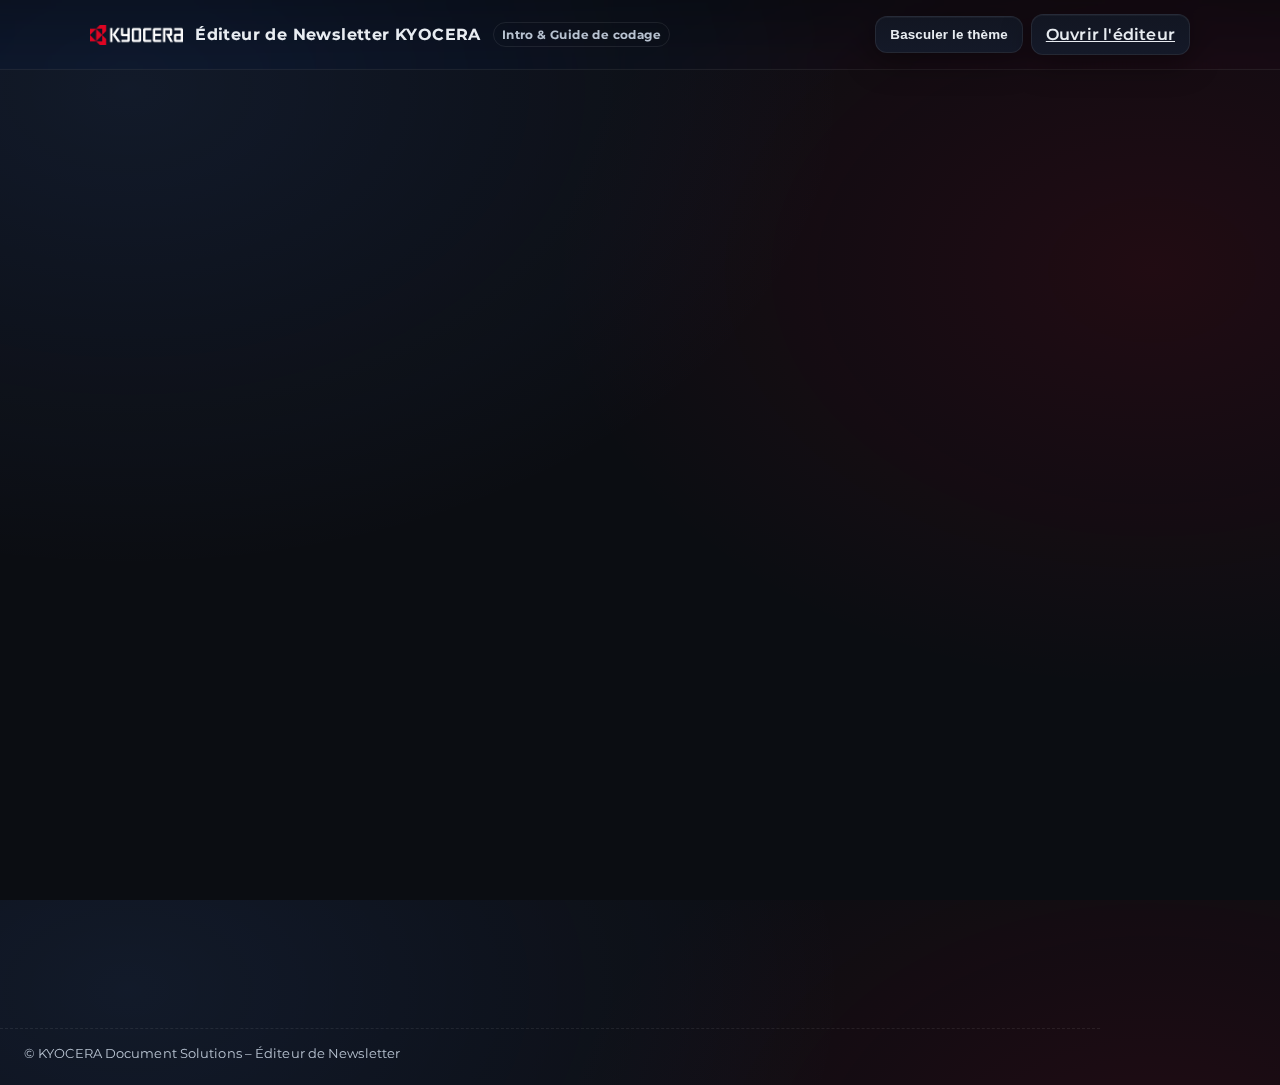
<file: introduction.html>
<!DOCTYPE html>
<html lang="fr">
<head>
  <meta charset="UTF-8">
  <meta name="viewport" content="width=device-width, initial-scale=1">
  <title>Éditeur de Newsletter KYOCERA – Introduction & Guide de codage</title>
  <link rel="preconnect" href="https://fonts.googleapis.com">
  <link rel="preconnect" href="https://fonts.gstatic.com" crossorigin>
  <link href="https://fonts.googleapis.com/css2?family=Montserrat:wght@400;500;600;700&display=swap" rel="stylesheet">
  <style>
    :root {
      --bg: #0b0d12;
      --bg-soft: #121622;
      --card: #141928;
      --text: #e8ecf1;
      --muted: #b8c3d1;
      --brand: #e2001a; /* KYOCERA red */
      --brand-2: #4f8cff;
      --ring: 0 0 0 2px rgba(226,0,26,0.35);
      --shadow: 0 10px 30px rgba(0,0,0,0.35);
      --border: rgba(255,255,255,0.08);
      color-scheme: dark;
    }
    .light {
      --bg: #f7f8fb;
      --bg-soft: #ffffff;
      --card: #ffffff;
      --text: #0e1420;
      --muted: #475569;
      --brand: #e2001a;
      --brand-2: #155eef;
      --ring: 0 0 0 2px rgba(226,0,26,0.35);
      --shadow: 0 12px 24px rgba(2,8,23,0.10);
      --border: rgba(2,8,23,0.08);
      color-scheme: light;
    }

    * { box-sizing: border-box; }
    html, body { height: 100%; }
    body {
      margin: 0;
      font-family: "Montserrat", system-ui, -apple-system, Segoe UI, Roboto, Arial, sans-serif;
      background: radial-gradient(1200px 800px at 10% 10%, rgba(79,140,255,0.10), transparent 60%),
                  radial-gradient(1000px 700px at 90% 30%, rgba(226,0,26,0.10), transparent 60%),
                  var(--bg);
      color: var(--text);
      letter-spacing: 0.1px;
    }

    .container {
      max-width: 1100px;
      margin: 0 auto;
      padding: 24px;
    }

    .nav {
      position: sticky;
      top: 0;
      z-index: 20;
      backdrop-filter: saturate(140%) blur(8px);
      background: linear-gradient(to bottom, rgba(0,0,0,0.20), rgba(0,0,0,0.00));
      border-bottom: 1px solid var(--border);
    }
    .nav-inner { display: flex; align-items: center; justify-content: space-between; gap: 16px; padding: 14px 0; }
    .brand { display: flex; align-items: center; gap: 12px; font-weight: 700; letter-spacing: 0.4px; }
    .badge { font-size: 12px; padding: 4px 8px; border: 1px solid var(--border); border-radius: 999px; color: var(--muted); }

    .actions { display: flex; gap: 8px; align-items: center; }
    .btn {
      appearance: none;
      border: 1px solid var(--border);
      background: linear-gradient(180deg, var(--bg-soft), var(--card));
      color: var(--text);
      border-radius: 12px;
      padding: 10px 14px;
      font-weight: 600;
      letter-spacing: 0.2px;
      cursor: pointer;
      transition: transform 0.15s ease, box-shadow 0.2s ease, border-color 0.2s ease;
      box-shadow: 0 1px 0 rgba(255,255,255,0.04) inset, var(--shadow);
    }
    .btn:hover { transform: translateY(-1px); border-color: rgba(226,0,26,0.45); box-shadow: var(--shadow), var(--ring); }
    .btn.primary { background: linear-gradient(180deg, color-mix(in oklab, var(--brand) 86%, #fff), var(--brand)); color: white; border-color: transparent; box-shadow: 0 8px 24px rgba(226,0,26,0.35); }
    .btn.primary:hover { transform: translateY(-1.5px) scale(1.01); box-shadow: 0 14px 30px rgba(226,0,26,0.45); }

    .hero {
      display: grid;
      grid-template-columns: 1.1fr 0.9fr;
      gap: 24px;
      align-items: center;
      padding: 32px 0 12px;
    }

    .hero h1 {
      font-size: clamp(28px, 4.4vw, 46px);
      line-height: 1.1;
      margin: 0 0 12px;
      letter-spacing: -0.5px;
    }
    .hero p { margin: 0 0 18px; color: var(--muted); font-size: clamp(14px, 2.2vw, 16px); }

    .glass {
      background: linear-gradient(180deg, color-mix(in oklab, var(--card) 90%, #fff), var(--card));
      border: 1px solid var(--border);
      border-radius: 16px;
      padding: 18px;
      box-shadow: var(--shadow);
    }

    .grid {
      display: grid;
      grid-template-columns: repeat(3, minmax(0, 1fr));
      gap: 16px;
    }

    .kpi { display: grid; gap: 6px; }
    .kpi .num { font-weight: 700; font-size: 22px; }
    .kpi .lbl { color: var(--muted); font-size: 12px; }

    .section { margin: 28px 0; }
    .section h2 { font-size: clamp(18px, 2.8vw, 22px); margin: 0 0 10px; }
    .section p { color: var(--muted); margin: 8px 0; }

    .cards { display: grid; grid-template-columns: repeat(12, 1fr); gap: 16px; }
    .card { grid-column: span 6; background: var(--card); border: 1px solid var(--border); border-radius: 16px; padding: 16px; box-shadow: var(--shadow); }
    .card h3 { margin: 0 0 8px; font-size: 16px; }
    .card p { margin: 0; color: var(--muted); }

    .footer {
      margin: 36px 0 20px;
      display: flex;
      flex-wrap: wrap;
      gap: 12px;
      align-items: center;
      justify-content: space-between;
      color: var(--muted);
      border-top: 1px dashed var(--border);
      padding-top: 16px;
      font-size: 13px;
    }

    .links { display: flex; flex-wrap: wrap; gap: 8px; }

    @media (max-width: 920px) {
      .hero { grid-template-columns: 1fr; }
      .grid { grid-template-columns: repeat(2, minmax(0, 1fr)); }
      .card { grid-column: span 12; }
    }
    @media (max-width: 560px) {
      .grid { grid-template-columns: 1fr; }
    }

    .fade-in { opacity: 0; transform: translateY(8px); animation: in 640ms ease forwards; }
    .fade-in.delay-1 { animation-delay: 140ms; }
    .fade-in.delay-2 { animation-delay: 260ms; }
    .fade-in.delay-3 { animation-delay: 380ms; }
    @keyframes in { to { opacity: 1; transform: translateY(0); } }
  </style>
</head>
<body>
  <header class="nav">
    <div class="container nav-inner">
      <div class="brand">
        <img id="brandLogo" src="Image/header_footer/logoN.png" alt="KYOCERA" style="height:20px; width:auto; display:block;" />
        <span>Éditeur de Newsletter KYOCERA</span>
        <span class="badge">Intro & Guide de codage</span>
      </div>
      <div class="actions">
        <button id="themeToggle" class="btn" type="button" aria-label="Basculer le thème">Basculer le thème</button>
        <a class="btn" href="index.html">Ouvrir l'éditeur</a>
        
      </div>
    </div>
  </header>

  <main class="container">
    <section class="hero fade-in">
      <div>
        <h1>Créez des newsletters soignées avec un éditeur performant et réactif.</h1>
        <p>Concevez et modifiez vos newsletters avec en-tête/pied fixes, médias riches, modèles de sections et un système d'historique robuste. Sauvegardez en local ou sur le serveur pour un flux de travail fiable.</p>
        <div class="grid">
          <div class="glass kpi"><span class="num">6</span><span class="lbl">Modèles de sections</span></div>
          <div class="glass kpi"><span class="num">50</span><span class="lbl">Profondeur d'historique</span></div>
          <div class="glass kpi"><span class="num">2</span><span class="lbl">Sauvegardes (Local + Serveur)</span></div>
        </div>
      </div>
      <div class="glass fade-in delay-1">
        <div class="section">
          <h2>Liens rapides</h2>
          <div class="links">
            <a class="btn" href="index.html">Ouvrir l'éditeur</a>
            <a class="btn" href="#architecture">Architecture</a>
          </div>
        </div>
        <div class="section">
          <h2>Points forts</h2>
          <ul>
            <li>Mise en forme avancée, couleurs, alignement, listes</li>
            <li>Insertion d'images, de vidéos (YouTube/local) et de tableaux</li>
            <li>Modèles de sections : deux colonnes, article, galerie, citation, webinaires, contact</li>
            <li>Autosauvegarde + sauvegarde manuelle (localStorage et serveur via PHP)</li>
          </ul>
        </div>
      </div>
    </section>

    <section id="architecture" class="section fade-in delay-2">
      <h2>Architecture</h2>
      <div class="cards">
        <div class="card">
          <h3>Points d'entrée</h3>
          <p><code>index.html</code> – Interface principale de l'éditeur</p>
        </div>
        <div class="card">
          <h3>Scripts principaux</h3>
          <p><code>editor.js</code> – Logique d'édition, insertion de contenu, mise en forme, historique, autosauvegarde</p>
          <p><code>history.js</code> – Outils d'historique</p>
        </div>
        <div class="card">
          <h3>Styles & Ressources</h3>
          <p><code>styles.css</code> – Styles globaux</p>
          <p><code>Image/</code>, <code>media/</code> – Ressources</p>
        </div>
        <div class="card">
          <h3>Intégration serveur</h3>
          <p><code>save_file.php</code> – Sauvegarde dans le répertoire serveur</p>
          <p><code>upload_image.php</code> – Point de téléversement d'images</p>
        </div>
      </div>
    </section>

    <section id="get-started" class="section fade-in delay-3">
      <h2>Démarrage</h2>
      <ol>
        <li>Ouvrez <code>index.html</code> directement dans votre navigateur pour un usage côté client.</li>
        <li>Pour la sauvegarde serveur, placez le projet sur un serveur local (XAMPP/WAMP) et accédez via <code>http://localhost/</code>.</li>
      </ol>
    </section>
  </main>

  <footer class="container footer">
    <div>© KYOCERA Document Solutions – Éditeur de Newsletter</div>
    <div class="links"></div>
  </footer>

  <script>
    (function() {
      var root = document.documentElement;
      var key = 'theme';
      var saved = localStorage.getItem(key);
      if (saved === 'light') root.classList.add('light');
      var logo = document.getElementById('brandLogo');
      function updateLogo() {
        if (!logo) return;
        var isLight = root.classList.contains('light');
        logo.src = isLight ? 'Image/header_footer/logo.png' : 'Image/header_footer/logoN.png';
      }
      updateLogo();

      var btn = document.getElementById('themeToggle');
      if (btn) {
        btn.addEventListener('click', function() {
          var isLight = root.classList.toggle('light');
          localStorage.setItem(key, isLight ? 'light' : 'dark');
          updateLogo();
        });
      }
    })();
  </script>
</body>
</html>
</file>
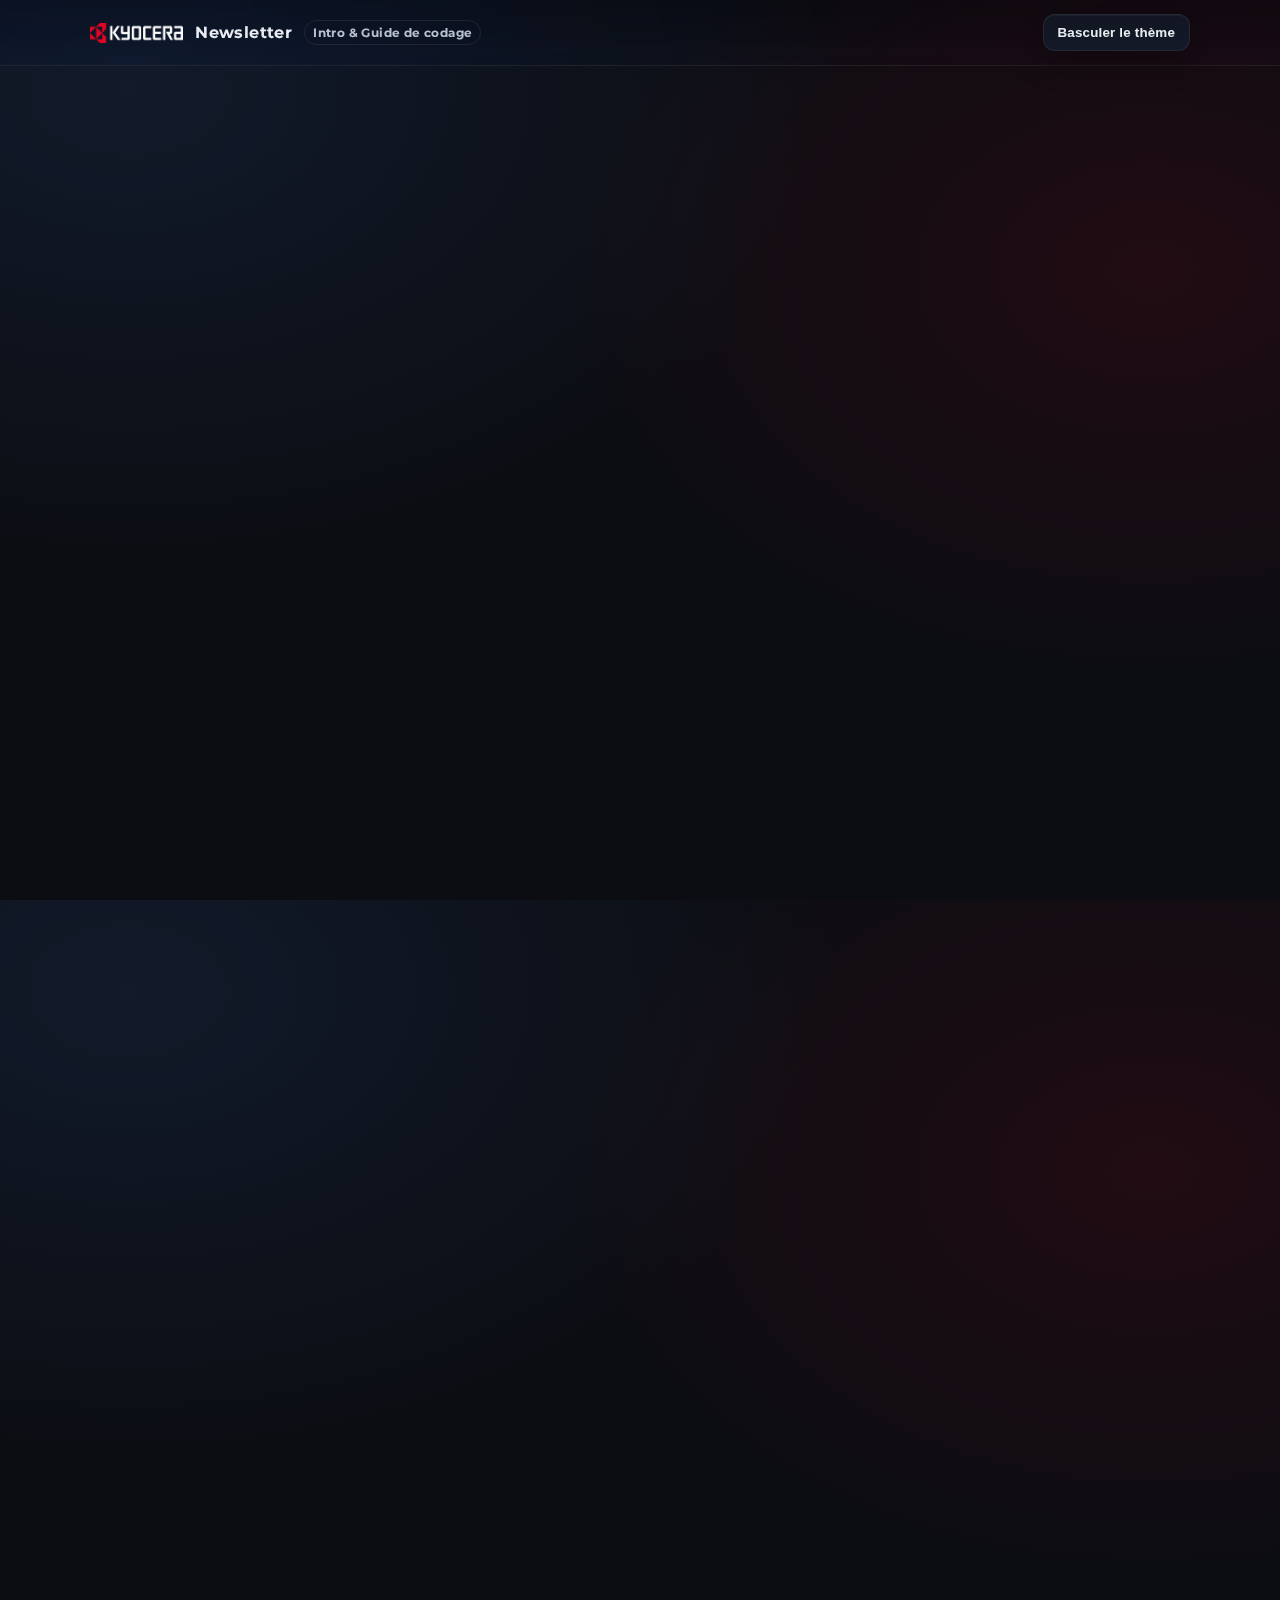
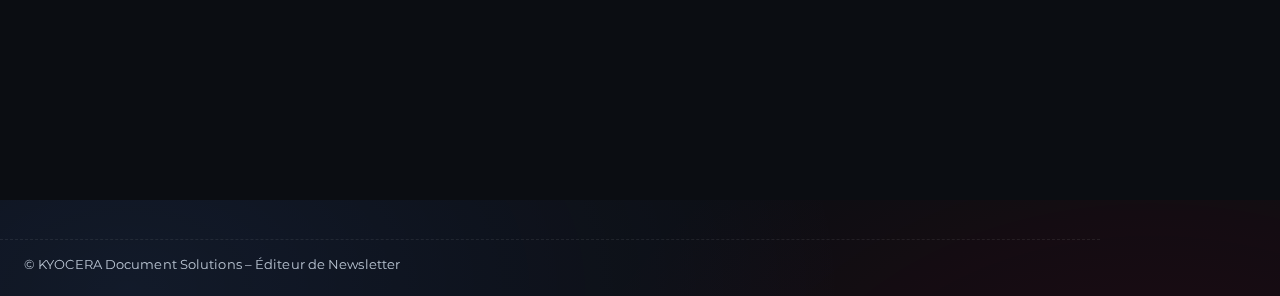
<file: doc/introduction.html>
<!DOCTYPE html>
<html lang="fr">
<head>
  <meta charset="UTF-8">
  <meta name="viewport" content="width=device-width, initial-scale=1">
  <title>Éditeur de Newsletter KYOCERA – Introduction & Guide de codage</title>
  <link rel="preconnect" href="https://fonts.googleapis.com">
  <link rel="preconnect" href="https://fonts.gstatic.com" crossorigin>
  <link href="https://fonts.googleapis.com/css2?family=Montserrat:wght@400;500;600;700&display=swap" rel="stylesheet">
  <style>
    :root {
      --bg: #0b0d12;
      --bg-soft: #121622;
      --card: #141928;
      --text: #e8ecf1;
      --muted: #b8c3d1;
      --brand: #e2001a; /* KYOCERA red */
      --brand-2: #4f8cff;
      --ring: 0 0 0 2px rgba(226,0,26,0.35);
      --shadow: 0 10px 30px rgba(0,0,0,0.35);
      --border: rgba(255,255,255,0.08);
      color-scheme: dark;
    }
    .light {
      --bg: #f7f8fb;
      --bg-soft: #ffffff;
      --card: #ffffff;
      --text: #0e1420;
      --muted: #475569;
      --brand: #e2001a;
      --brand-2: #155eef;
      --ring: 0 0 0 2px rgba(226,0,26,0.35);
      --shadow: 0 12px 24px rgba(2,8,23,0.10);
      --border: rgba(2,8,23,0.08);
      color-scheme: light;
    }

    * { box-sizing: border-box; }
    html, body { height: 100%; }
    body {
      margin: 0;
      font-family: "Montserrat", system-ui, -apple-system, Segoe UI, Roboto, Arial, sans-serif;
      background: radial-gradient(1200px 800px at 10% 10%, rgba(79,140,255,0.10), transparent 60%),
                  radial-gradient(1000px 700px at 90% 30%, rgba(226,0,26,0.10), transparent 60%),
                  var(--bg);
      color: var(--text);
      letter-spacing: 0.1px;
    }

    .container {
      max-width: 1100px;
      margin: 0 auto;
      padding: 24px;
    }

    .nav {
      position: sticky;
      top: 0;
      z-index: 20;
      backdrop-filter: saturate(140%) blur(8px);
      background: linear-gradient(to bottom, rgba(0,0,0,0.20), rgba(0,0,0,0.00));
      border-bottom: 1px solid var(--border);
    }
    .nav-inner { display: flex; align-items: center; justify-content: space-between; gap: 16px; padding: 14px 0; }
    .brand { display: flex; align-items: center; gap: 12px; font-weight: 700; letter-spacing: 0.4px; }
    .badge { font-size: 12px; padding: 4px 8px; border: 1px solid var(--border); border-radius: 999px; color: var(--muted); }

    .actions { display: flex; gap: 8px; align-items: center; }
    .btn {
      appearance: none;
      border: 1px solid var(--border);
      background: linear-gradient(180deg, var(--bg-soft), var(--card));
      color: var(--text);
      border-radius: 12px;
      padding: 10px 14px;
      font-weight: 600;
      letter-spacing: 0.2px;
      cursor: pointer;
      transition: transform 0.15s ease, box-shadow 0.2s ease, border-color 0.2s ease;
      box-shadow: 0 1px 0 rgba(255,255,255,0.04) inset, var(--shadow);
    }
    .btn:hover { transform: translateY(-1px); border-color: rgba(226,0,26,0.45); box-shadow: var(--shadow), var(--ring); }
    .btn:active { text-decoration: underline; }

    /* Plain text link style for header action */
    .top-link {
      background: none;
      border: none;
      padding: 0;
      box-shadow: none;
      color: var(--text);
      font-weight: 600;
      letter-spacing: 0.2px;
      text-decoration: none;
      border-radius: 0;
      cursor: pointer;
    }
    .top-link:hover,
    .top-link:focus-visible,
    .top-link:active { text-decoration: underline; }

    .hero {
      display: grid;
      grid-template-columns: 1.1fr 0.9fr;
      gap: 24px;
      align-items: center;
      padding: 32px 0 12px;
    }

    .hero h1 {
      font-size: clamp(28px, 4.4vw, 46px);
      line-height: 1.1;
      margin: 0 0 12px;
      letter-spacing: -0.5px;
    }
    .hero p { margin: 0 0 18px; color: var(--muted); font-size: clamp(14px, 2.2vw, 16px); }

    .glass {
      background: linear-gradient(180deg, color-mix(in oklab, var(--card) 90%, #fff), var(--card));
      border: 1px solid var(--border);
      border-radius: 16px;
      padding: 18px;
      box-shadow: var(--shadow);
    }

    .grid {
      display: grid;
      grid-template-columns: repeat(3, minmax(0, 1fr));
      gap: 16px;
    }

    .kpi { display: grid; gap: 6px; }
    .kpi .num { font-weight: 700; font-size: 22px; }
    .kpi .lbl { color: var(--muted); font-size: 12px; }

    .section { margin: 28px 0; scroll-margin-top: 96px; }
    .section h2 { font-size: clamp(18px, 2.8vw, 22px); margin: 0 0 10px; }
    .section p { color: var(--muted); margin: 8px 0; }

    .cards { display: grid; grid-template-columns: repeat(12, 1fr); gap: 16px; }
    .card { grid-column: span 6; background: var(--card); border: 1px solid var(--border); border-radius: 16px; padding: 16px; box-shadow: var(--shadow); }
    .card h3 { margin: 0 0 8px; font-size: 16px; }
    .card p { margin: 0; color: var(--muted); }

    .footer {
      margin: 36px 0 20px;
      display: flex;
      flex-wrap: wrap;
      gap: 12px;
      align-items: center;
      justify-content: space-between;
      color: var(--muted);
      border-top: 1px dashed var(--border);
      padding-top: 16px;
      font-size: 13px;
    }

    .links { display: flex; flex-wrap: wrap; gap: 8px; }

    @media (max-width: 920px) {
      .hero { grid-template-columns: 1fr; }
      .grid { grid-template-columns: repeat(2, minmax(0, 1fr)); }
      .card { grid-column: span 12; }
    }
    @media (max-width: 560px) {
      .grid { grid-template-columns: 1fr; }
    }

    .fade-in { opacity: 0; transform: translateY(8px); animation: in 640ms ease forwards; }
    .fade-in.delay-1 { animation-delay: 140ms; }
    .fade-in.delay-2 { animation-delay: 260ms; }
    .fade-in.delay-3 { animation-delay: 380ms; }
    @keyframes in { to { opacity: 1; transform: translateY(0); } }
  </style>
</head>
<body>
  <header class="nav">
    <div class="container nav-inner">
      <div class="brand">
        <img id="brandLogo" src="../Image/header_footer/logoN.png" alt="KYOCERA" style="height:20px; width:auto; display:block;" />
        <span>Newsletter</span>
        <span class="badge">Intro & Guide de codage</span>
      </div>
      <div class="actions">
        <button id="themeToggle" class="btn" type="button" aria-label="Basculer le thème">Basculer le thème</button>
        
      </div>
    </div>
  </header>

  <main class="container">
    <section class="hero fade-in">
      <div>
        <h1>Créez des newsletters soignées avec un éditeur performant et réactif.</h1>
        <p>Concevez et modifiez vos newsletters avec en-tête/pied fixes, médias riches, modèles de sections et un système d'historique robuste. Sauvegardez en local ou sur le serveur pour un flux de travail fiable.</p>
        <div class="grid">
          <div class="glass kpi"><span class="num">6</span><span class="lbl">Modèles de sections</span></div>
          <div class="glass kpi"><span class="num">50</span><span class="lbl">Profondeur d'historique</span></div>
          <div class="glass kpi"><span class="num">2</span><span class="lbl">Sauvegardes (Local + Serveur)</span></div>
        </div>
      </div>
      <div class="glass fade-in delay-1">
        <div class="section">
          <h2>Liens rapides</h2>
          <div class="links">
            <a class="btn" href="https://kyoceratest.github.io/CreateNewsletters/">Ouvrir l'éditeur</a>
            <a class="btn" href="https://kyoceratest.github.io/NewsletterV1/index.html">Sommaire</a>
            <a class="btn" href="https://kyoceratest.github.io/NewsletterV1/Tarif/login_page/index.html">Tarif</a>
            <a class="btn" href="#introduction">Introduction</a>
            <a class="btn" href="#coding">Guide de codage</a>
            <a class="btn" href="#architecture">Architecture</a>
            <a class="btn" href="#downloads">Téléchargements</a>
          </div>
        </div>
        <div class="section">
          <h2>Points forts</h2>
          <ul>
            <li>Mise en forme avancée, couleurs, alignement, listes</li>
            <li>Insertion d'images, de vidéos (YouTube/local) et de tableaux</li>
            <li>Modèles de sections : deux colonnes, article, galerie, citation, webinaires, contact</li>
            <li>Autosauvegarde + sauvegarde manuelle (localStorage et serveur via PHP)</li>
          </ul>
        </div>
      </div>
    </section>
    
    <section id="introduction" class="section fade-in">
      <h2>Introduction</h2>
      <p>
        Ce site regroupe l'éditeur de newsletter KYOCERA et ses ressources associées. Il permet de créer, modifier et prévisualiser des newsletters avec un en-tête/pied de page fixes, des sections réutilisables et l'insertion de médias. L'objectif est de simplifier la production de contenus homogènes et prêts à l'envoi.
      </p>
      <p>
        Vous trouverez l'interface principale dans <code>index.html</code>, des gabarits de contenu dans le dossier <code>TypeNews/</code>, ainsi que les images et médias dans <code>Image/</code> et <code>media/</code>. Les pages complémentaires (ex. téléchargements tarifaires) se trouvent dans <code>Tarif/</code>.
      </p>
    </section>

    <section id="coding" class="section fade-in">
      <h2>Guide de codage</h2>
      <div class="cards">
        <div class="card">
          <h3>Technologies</h3>
          <p>HTML, CSS et JavaScript côté client. Aucune étape de build nécessaire. Compatibilité navigateurs modernes.</p>
        </div>
        <div class="card">
          <h3>Structure des dossiers</h3>
          <p><code>index.html</code> – Accueil/éditeur</p>
          <p><code>newsletter.html</code> – Page newsletter</p>
          <p><code>index.js</code>, <code>newsletter.js</code> – Scripts associés</p>
          <p><code>styles.css</code> – Styles globaux</p>
          <p><code>Image/</code>, <code>media/</code> – Ressources statiques</p>
          <p><code>TypeNews/</code> – Modèles d’articles par catégorie</p>
          <p><code>Tarif/</code> – Pages/téléchargements tarifaires</p>
        </div>
        <div class="card">
          <h3>Bonnes pratiques</h3>
          <p>Conserver la cohérence visuelle, éviter de modifier l’existant, et tester la mise en forme, l’insertion de médias et les liens après chaque changement.</p>
        </div>
      </div>
    </section>

    <section id="architecture" class="section fade-in delay-2">
      <h2>Architecture</h2>
      <div class="cards">
        <div class="card">
          <h3>Points d'entrée</h3>
          <p><code>index.html</code> – Interface principale de l'éditeur</p>
        </div>
        <div class="card">
          <h3>Scripts principaux</h3>
          <p><code>editor.js</code> – Logique d'édition, insertion de contenu, mise en forme, historique, autosauvegarde</p>
          <p><code>history.js</code> – Outils d'historique</p>
        </div>
        <div class="card">
          <h3>Styles & Ressources</h3>
          <p><code>styles.css</code> – Styles globaux</p>
          <p><code>Image/</code>, <code>media/</code> – Ressources</p>
        </div>
        <div class="card">
          <h3>Intégration serveur</h3>
          <p><code>save_file.php</code> – Sauvegarde dans le répertoire serveur</p>
          <p><code>upload_image.php</code> – Point de téléversement d'images</p>
        </div>
      </div>
    </section>

    <section id="downloads" class="section fade-in">
      <h2>Téléchargement de fichiers</h2>
      <div class="cards">
        <div class="card">
          <h3>Téléchargement de fichiers</h3>
          
          <div class="links">
            <a class="btn" href="./Comparatif%20Hebergement%20Newsletter.pdf" download>Comparatif Hebergement Newsletter.pdf</a>
            <a class="btn" href="./Newsletter.drawio-4.pdf" download>Organigramme</a>
            <a class="btn" href="./Website_and_Coding_Concepts.pdf" download>Website_and_Coding_Concepts.pdf</a>
          </div>
        </div>
      </div>
    </section>
  </main>

  <footer class="container footer">
    <div>© KYOCERA Document Solutions – Éditeur de Newsletter</div>
    <div class="links"></div>
  </footer>

  <script>
    (function() {
      var root = document.documentElement;
      var key = 'theme';
      var saved = localStorage.getItem(key);
      if (saved === 'light') root.classList.add('light');
      var logo = document.getElementById('brandLogo');
      function updateLogo() {
        if (!logo) return;
        var isLight = root.classList.contains('light');
        logo.src = isLight ? '../Image/header_footer/logo.png' : '../Image/header_footer/logoN.png';
      }
      updateLogo();

      var btn = document.getElementById('themeToggle');
      if (btn) {
        btn.addEventListener('click', function() {
          var isLight = root.classList.toggle('light');
          localStorage.setItem(key, isLight ? 'light' : 'dark');
          updateLogo();
        });
      }
    })();
  </script>
</body>
</html>
</file>
